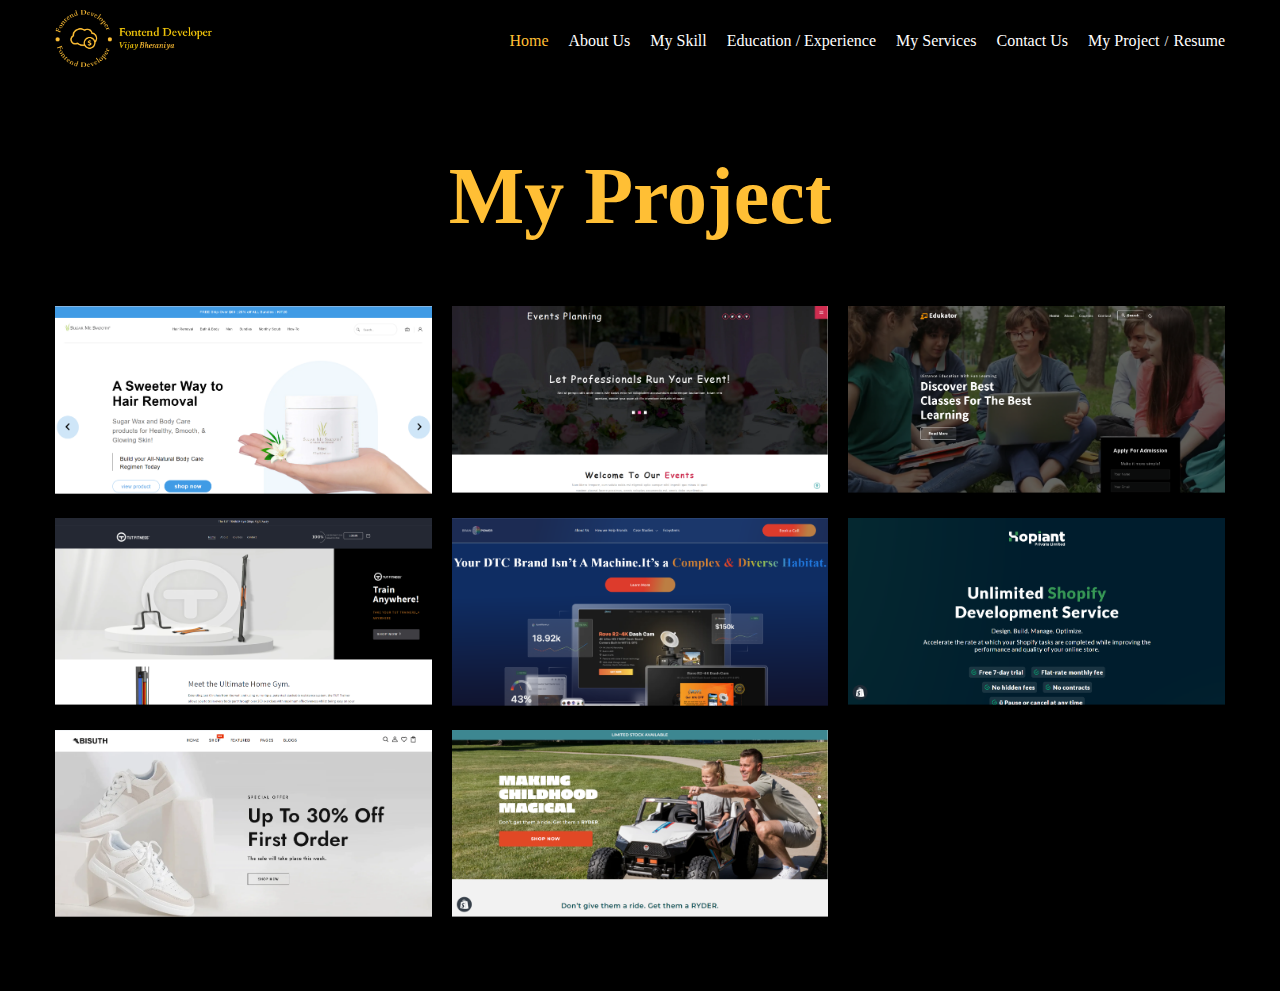
<file: myproject.html>
<!DOCTYPE html>
<html lang="en">
<head>
	<meta charset="UTF-8">
	<meta name="viewport" content="width=device-width, initial-scale=1.0">
  <link rel="stylesheet" href="https://cdnjs.cloudflare.com/ajax/libs/font-awesome/6.4.2/css/all.min.css" integrity="sha512-z3gLpd7yknf1YoNbCzqRKc4qyor8gaKU1qmn+CShxbuBusANI9QpRohGBreCFkKxLhei6S9CQXFEbbKuqLg0DA==" crossorigin="anonymous" referrerpolicy="no-referrer" />
	<link rel="stylesheet" href="style1.css">
	<title>My Project</title>
</head>
<body>
    <header class="main-panel">
        <div class="container">
          <div class="main-panel-logo-menu">
            <div class="logo">
              <a href="index.html"><img src="image/logo.png" width="157px"></a>
            </div>
            <div class="menu">
              <nav class="menu-bar-collapse" id="menu-bar">
                <div class="menu-icon-responsive">
                  <a href="index.html" class="active">Home</a>
                  <a href="#about">About Us</a>
                  <a href="#skill">My Skill</a>
                  <a href="#experience" class="span-a"><span>Education</span> / <span>Experience</span></a>
                  <a href="#service">My Services</a>
                  <a href="#contact">Contact Us</a>
                  <div class="project">
                    <a href="myproject.html">My Project</a> 
                    <div class="slash">/</div>
                    <a href="media/Vijay's Resume .pdf" target="_blank">Resume</a>
                  </div>
                  <a href="javascript:void(0);" class="icon" onclick="myFunction()">
                    <i class="fa fa-bars"></i>
                  </a>
                </div>
              </nav>
            </div>
          </div>
        </div>
    </header>
	<section class="project-gallery">
        <div class="container">
            <div class="accordion-item-project">
                <div class="heading-text-project">
                    <h1>My Project</h1>
                    <div class="cancle">
                      <a href="index.html"><i class="fa-light fa-xmark"></i></a>
                  </div>
                </div>
                <div class="our-project">
                  <div class="project-detail">
                      <img src="myproject/sugarmesmooth.png">
                      <div class="site-name">
                         <a href="sugarmesmooth.html"><h3>Sugar Me Smooth</h3><i class="fa-solid fa-arrow-right-long"></i></a>
                      </div>
                  </div>
                  <div class="project-detail">
                    <img src="myproject/eventplanning.png">
                    <div class="site-name">
                         <a href="eventplanning.html"><h3>Event Planning</h3><i class="fa-solid fa-arrow-right-long"></i></a>
                      </div>
                  </div>
                  <div class="project-detail">
                    <img src="myproject/edukator.png">
                    <div class="site-name">
                      <a href="edukator.html"><h3>Edukator Education</h3><i class="fa-solid fa-arrow-right-long"></i></a>
                   </div>
                  </div>
                  <div class="project-detail">
                    <img src="myproject/tutfitness.png">
                    <div class="site-name">
                      <a href="tutfitness.html"><h3>TUT Fitness</h3><i class="fa-solid fa-arrow-right-long"></i></a>
                   </div>
                  </div>
                  <div class="project-detail">
                    <img src="myproject/brainpower.png">
                    <div class="site-name">
                      <a href="brainpower.html"><h3>Brain Power</h3><i class="fa-solid fa-arrow-right-long"></i></a>
                   </div>
                  </div>
                  <div class="project-detail">
                    <img src="myproject/hopiant.png">
                    <div class="site-name">
                      <a href="hopiant.html"><h3>Hopiant</h3><i class="fa-solid fa-arrow-right-long"></i></a>
                   </div>
                  </div>
                  <div class="project-detail">
                    <img src="myproject/bisuth.png">
                    <div class="site-name">
                      <a href="bisuth.html"><h3>Bisuth</h3><i class="fa-solid fa-arrow-right-long"></i></a>
                   </div>
                  </div>
                  <div class="project-detail">
                    <img src="myproject/Ryder.png">
                    <div class="site-name">
                      <a href="ryder.html"><h3>Ryder</h3><i class="fa-solid fa-arrow-right-long"></i></a>
                   </div>
                  </div>
                </div>
            </div>
        </div>
    </section>
    <script src="script.js"></script>
</body>
</html>
</file>
<file: style1.css>
* {
	box-sizing: border-box;
	margin: 0;
	padding: 0;
}
html, body{
	font-size: 14px;
	font-weight: 400;
	background: #000000;
	color: #fff;
}
.container {
	max-width: 1200px;
	margin: 0 auto;
	padding: 0 15px;
}
.menu-icon-responsive {
    display: flex;
	width: max-content;
}
.main-panel-logo-menu {
    display: flex;
    justify-content: space-between;
    align-items: center;
    transition: all 0.5s ease-in-out;
}
.main-panel {
	padding-top: 10px;
	padding-bottom: 10px;
}
.project{
	margin-left: 20px;
	display: flex;
	gap: 4px;
	align-items: baseline;
}
.fixed {
    position: fixed;
    top:0;
    transition: all 0.5s ease-in-out;
    background-color: rgba(0,0,0,0.4);
    backdrop-filter: saturate(180%) blur(20px);
}
a.active {
	color: #ffbf35;
	margin: 0;
}
nav {
	float: right;
	display: flex;
}
nav a {
	text-decoration: none;
	font-size: 16px;
	font-weight: 500;
	margin-left: 20px;
	color: white;
}
nav a:hover {
    color: #ffbf35;
}
nav a.span-a:hover{
	color:white;
}
nav a.span-a span:hover{
	color:#ffbf35;
}
.project a {
    margin: 0;
}
.project{
	margin-left: 20px;
}
.heading-text-project {
	width: 100%;
	float: left;
	font-size: 40px;
	text-align: center;
	color: #ffbf35;
	position: relative;
}
.our-project {
    display: grid;
    grid-template-columns: repeat(3 , 1fr);
    gap: 20px;
}
.project-detail img {
    width: 100%;
}
.project {
    display: flex;
    gap: 5px;
}
.accordion-item-project {
    display: flex;
    flex-direction: column;
    padding: 70px 0;
    gap: 64px;
    align-items: center;
}
.project-detail a {
    color: black;
    text-decoration: none;
    display: flex;
    align-items: center;
    justify-content: center;
    margin: 0;
    gap: 9px;
    position: absolute;
    top: 4%;
    left: 3%;
    background: rgba(255,253,255,0.85);
    width: 93%;
    height: 90%;
	font-size:22px;
	transition: all 5s ease-in-out;
}
.project-detail a:hover h3{
	background:#ffbf35;
	color: transparent;
	-webkit-background-clip: text;
	background-clip: text;
	animation: bg-hue 2s linear infinite;
	font-weight: 700;
}
i.fa-solid.fa-arrow-right-long {
    padding-top: 2px;
	transition: margin-left .5s ease;
}
.project-detail a:hover i {
	margin-left: .5em;
	color:#ffbf35;  
}
@keyframes bg-hue {
100% {
	filter: hue-rotate(-360deg);
}
}

.gallery{
	display: grid;
    grid-template-columns: repeat(3 , 1fr);
    gap: 20px;
}
.gallery img{
	width: 95%;
}
.gallery.page {
	width: 90%;
	margin:0 auto;
	display:grid;
	grid-template-columns: repeat(3 , 1fr);
	grid-gap: 31px;
	justify-content:center;
	align-items: center;
}
.gallery-img {
	width: 200px;
	height: 200px;
	cursor: pointer;
	transition: transform 0.2s;
}
.gallery-img:hover {
	transform: scale(1.1);
	cursor: zoom-in;
}
.image-popup-container {
	display: none;
	position: fixed;
	top: 0;
	left: 0;
	width: 100%;
	height: 100%;
	background-color: rgba(0, 0, 0, 0.8);
}
.close-button {
	position: absolute;
	top: 20px;
	right: 50px;
	font-size:60px;
	color: #fff;
	cursor: pointer;
}
.close-button:hover{
	color: #ffbf35;
}
#popupImage {
	display: block;
	max-width: 80%;
	max-height: 80%;
	margin: 0 auto;
	position: absolute;
	top: 50%;
	left: 50%;
	transform: translate(-50%, -50%);
}

.tabbing {
    display: flex;
    justify-content: center;
    gap: 25px;
}
a.tabbing-button {
    padding: 14px 38px;
    font-size: 18px;
    border-radius: 18px;
    cursor: pointer;
    color: white;
    border: 3px solid #ffbf35;
    background: linear-gradient(to right, #ffbf35 50%, #fff 50%);
    background-size: 206% 100%;
    transition:all  0.5s ease-in-out;
}
a.tabbing-button:hover{
	background-position: right bottom;
    color:#ffbf35;
}
li.active a.tabbing-button{
	border: 3px solid #ffbf35;
	background: white;
	color: #ffbf35;
}
ul.tabbing.nav-tabs {
    list-style: none;
}

i.fa-light.fa-xmark {
    font-family: 'FontAwesome';
    font-size: 40px;
    color: #ffbf35;
}

.cancle a {
    text-decoration: none;
}

.cancle {
    display: flex;
    justify-content: end;
    position: absolute;
    top: 6px;
    right: 10px;
}


.project-detail img:hover .project-detail a {
    display: block;
}

.site-name {
    display: none;
}

.project-detail:hover .site-name {
    display: block;
}

.project-detail {
    position: relative;
}
.popup {
	position: relative;
	display: inline-block;
	cursor: pointer;
	-webkit-user-select: none;
	-moz-user-select: none;
	-ms-user-select: none;
	user-select: none;
	font-size: 26px;
	color: white;
}
.popup:hover{
	color:#ffbf35;
}
  .popup .popuptext {
	visibility: hidden;
	background-color: #555;
	color: #fff;
	text-align: center;
	border-radius: 6px;
	padding: 8px;
	position: absolute;
	z-index: 1;
	bottom: -111%;
	right: 0;
	margin-left: -80px;
	font-size: medium;
	}
  
  .popup .popuptext::after {
	content: "";
	position: absolute;
	top: -28%;
	left: 50%;
	margin-left: -5px;
	border-width: 5px;
	border-style: solid;
	border-color: #555 transparent transparent transparent;
	transform: rotate(180deg);
	}
  
  .popup .show {
	visibility: visible;
	-webkit-animation: fadeIn 1s;
	animation: fadeIn 1s;
  }
  
  @-webkit-keyframes fadeIn {
	from {opacity: 0;} 
	to {opacity: 1;}
  }
  
  @keyframes fadeIn {
	from {opacity: 0;}
	to {opacity:1 ;}
  }

.preview {
    display: flex;
    justify-content: center;
    align-items: center;
}

i.fa-regular.fa-eye {
    font-size: 26px;
    color: #ffbf35;
}

.project a {
    color: white;
    text-decoration: none;
}
.project-class a {
    color: white;
    text-decoration: none;
    font-size: 27px;
}
.project-class a:hover{
	color:#ffbf35;
}
.project a.active{
	color:#ffbf35;
}
.project-class {
    margin: 8px 0 0px 5px;
    font-size: 26px;
    display: flex;
    align-items: end;
    gap: 6px;
}

.heading-text-project p {
    font-size: 21px;
    margin-top: 10px;
}

.menu-bar-collapse .icon {
	display: none;
  }
  
  @media screen and (max-width: 867px) {
	.menu-bar-collapse a:not(:first-child) {
		display: none;
	}
	.menu-bar-collapse a.active{
		display: none;
	}
	.project a{
		display:none;
		margin-top: 0;
	}
	.menu-bar-collapse a:first-child{
		margin-top: 65px;
	}
	 .menu-icon-responsive {
		display: block;
	}
	.project{
		margin-top: 10px;
	}
	a.tabbing-button {
		padding: 10px 10px;
		width: max-content;
	}
	.slash{
		display: none;
	}
	.menu-bar-collapse a.icon {
		display: block;
		position: absolute;
		color: #ffbf35;
	}
	.tabbing{
		column-gap: 10px;
	    	flex-wrap: wrap;
	    	row-gap: 40px;
	}
	.project{
		margin: 0;
		display: contents;
	}
	.menu-bar-collapse.responsive {position: absolute;display: flex;flex-direction: column;margin: 0px 0 -61px 0px;top: 0;transition: all 0.5s ease-in-out;background-color: rgba(0,0,0,0.4);backdrop-filter: saturate(180%) blur(20px);z-index: 1;right: 0px;top: 0px;}
	.menu-bar-collapse.responsive .icon {
		position: absolute;
		right: 49px;
		top: 32px;
		margin-top: 0;
	}
	.menu-bar-collapse.responsive a {
		float: none;
		display: flex;
		text-align: left;
		gap: 6px;
		margin-bottom: 15px;
	}
       .menu-bar-collapse.responsive .project a{
	        margin-top:0;
        }
       .menu-icon-responsive {
		display: flex;
		flex-direction: column;
		padding: 0 52px;
		align-items: center;
		justify-content: center;
         }
}
@media (max-width:670px) {
	.gallery{
		grid-template-columns: repeat(auto-fill, minmax(150px, 1fr));
		grid-gap: 10px;
	}
	.gallery-img{
		width:150px;
		height: 150px;
	}

	.heading{
		font-size: 20px;
	}
}
@media screen and (max-width: 576px) {
	.heading-text-project {
		font-size: 28px;
	}
	
	i.fa-light.fa-xmark {
		font-size: 35px;
	}
	.project-detail a {
		font-size: 12px;
	}
	.tabbing {
		gap: 34px;
		display: grid;
		grid-template-columns: repeat(3 , 1fr);
		justify-content: center;
	}
	
	.tabbing li {
		width: fit-content;
	}
}
@media screen and (max-width: 409px){
	.tabbing {
		grid-template-columns: repeat(2 , 1fr);
	}
}
</file>
